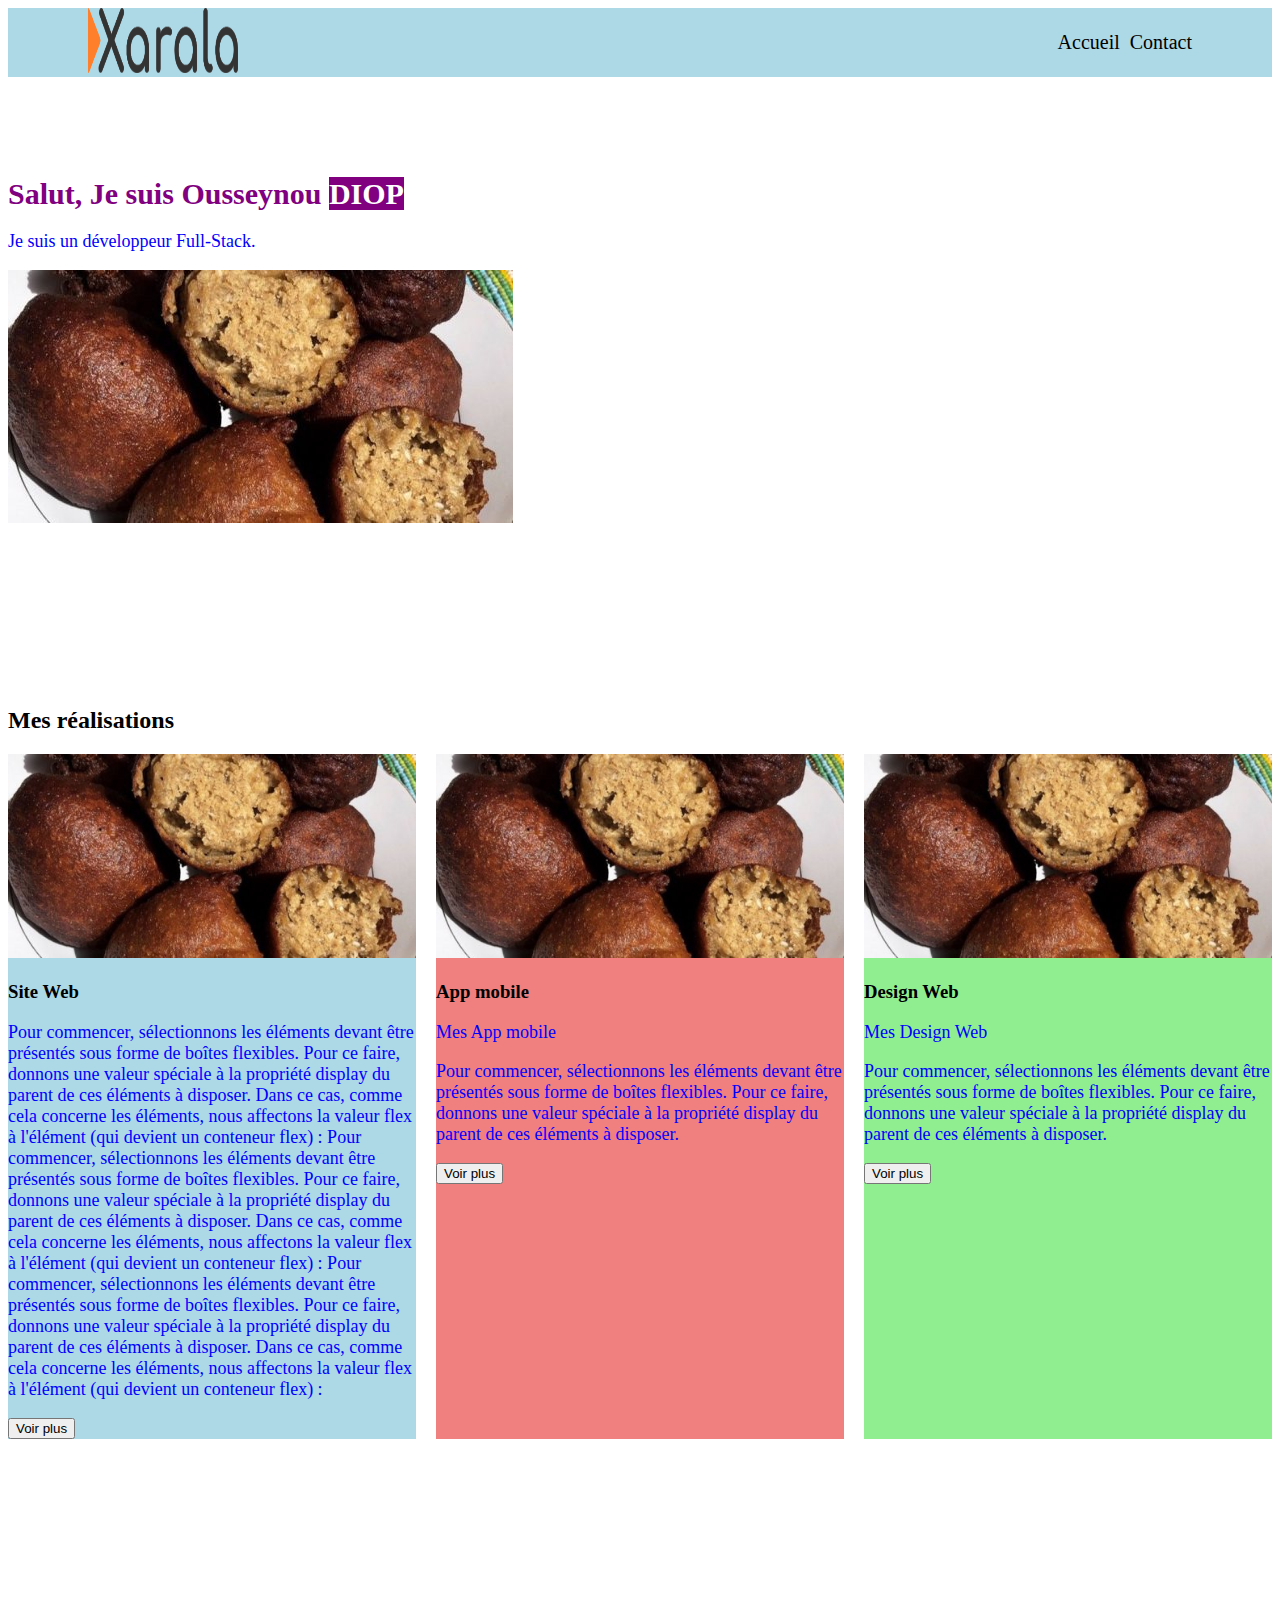
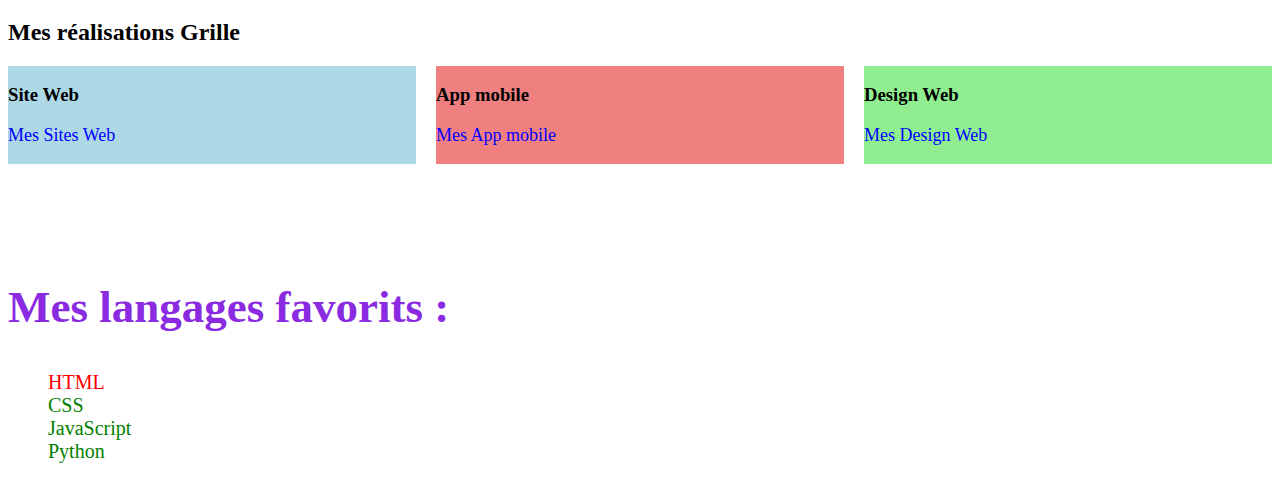
<file: index.html>
<!DOCTYPE html>

<html>


<head>
  <title>Ousseynou DIOP | Développeur Full-Stack & Entrepreneur</title>

  <link rel="stylesheet" href="css/style.css">



</head>

<body>
  <header>
    <div class="logo">
      <img src="images/logo.png" alt="Logo Xarala" width="150" height="65">
    </div>
    <nav>
      <ul>
        <li><a href="index.html">Accueil</a></li>
        <li><a href="contact.html">Contact</a></li>
      </ul>
    </nav>
  </header>
  <section>
    <h1>Salut, Je suis Ousseynou <span id="nom">DIOP</span></h1>
    <p>
      Je suis un développeur Full-Stack.</a>
    </p>
    <div>
      <img src="./images/beignet.jpg" alt="Beignet">
    </div>
  </section>
  <section>
    <h2>Mes réalisations</h2>
    <div class="realisation-flex-container">
      <div class="realisation-site">
        <div class="card-text">
          <img src="./images/beignet.jpg" alt="Beignet">
          <h3>Site Web</h3>
          <p>
            Pour commencer, sélectionnons les éléments devant être présentés sous forme de boîtes flexibles. Pour ce
            faire, donnons une valeur spéciale à la propriété display du parent de ces éléments à disposer. Dans ce cas,
            comme cela concerne les éléments, nous affectons la valeur flex à l'élément (qui devient
            un conteneur flex) :

            Pour commencer, sélectionnons les éléments devant être présentés sous forme de boîtes flexibles. Pour ce
            faire, donnons une valeur spéciale à la propriété display du parent de ces éléments à disposer. Dans ce cas,
            comme cela concerne les éléments, nous affectons la valeur flex à l'élément (qui devient
            un conteneur flex) :
            Pour commencer, sélectionnons les éléments devant être présentés sous forme de boîtes flexibles. Pour ce
            faire, donnons une valeur spéciale à la propriété display du parent de ces éléments à disposer. Dans ce cas,
            comme cela concerne les éléments, nous affectons la valeur flex à l'élément (qui devient
            un conteneur flex) :
          </p>
          <button>Voir plus</button>
        </div>
      </div>
      <div class="realisation-app">
        <div class="card-text">
          <img src="./images/beignet.jpg" alt="Beignet">
          <h3>App mobile</h3>
          <p>Mes App mobile</p>
          <p>

            Pour commencer, sélectionnons les éléments devant être présentés sous forme de boîtes flexibles. Pour ce
            faire, donnons une valeur spéciale à la propriété display du parent de ces éléments à disposer.
          </p>
          <button>Voir plus</button>
        </div>
      </div>

      <div class="realisation-design">
        <img src="./images/beignet.jpg" alt="Beignet">
        <div class="card-text">
          <h3>Design Web</h3>
          <p>Mes Design Web</p>
          <p>

            Pour commencer, sélectionnons les éléments devant être présentés sous forme de boîtes flexibles. Pour ce
            faire, donnons une valeur spéciale à la propriété display du parent de ces éléments à disposer.
          </p>
          <button>Voir plus</button>
        </div>
      </div>



    </div>

  </section>

  <section>
    <h2>Mes réalisations Grille</h2>
    <div class="realisation-grid-container">
      <div class="realisation-site">
        <div class="card-text">
          <h3>Site Web</h3>
          <p>Mes Sites Web</p>
        </div>
      </div>
      <div class="realisation-app">
        <div class="card-text">
          <h3>App mobile</h3>
          <p>Mes App mobile</p>
        </div>
      </div>

      <div class="realisation-design">
        <div class="card-text">
          <h3>Design Web</h3>
          <p>Mes Design Web</p>
        </div>
      </div>

    </div>

  </section>
  <div id="language">
    <h2>Mes langages favorits :</h2>
    <ul>
      <li>HTML</li>
      <li>CSS</li>
      <li>JavaScript</li>
      <li>Python</li>
    </ul>
  </div>
</body>



</html>
</file>
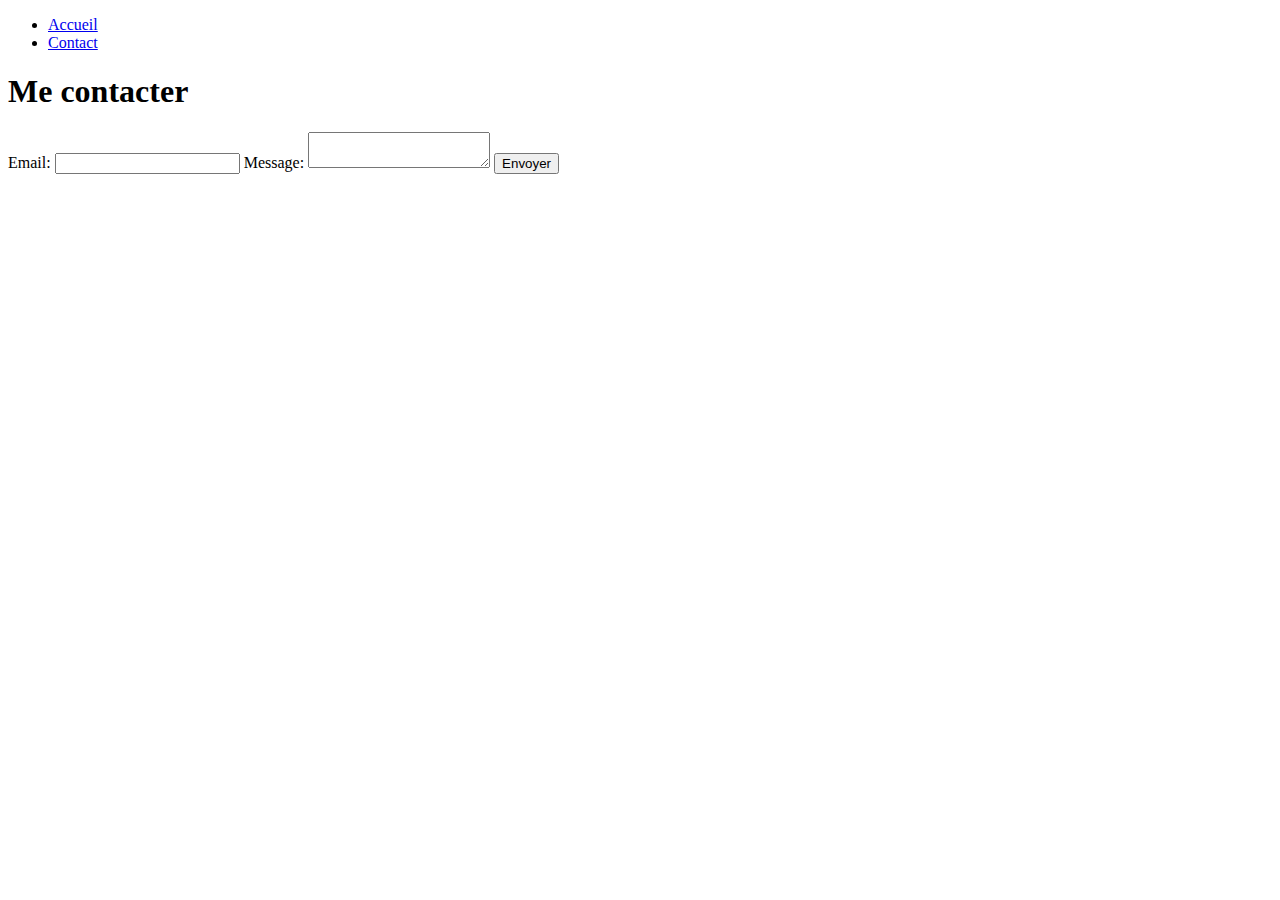
<file: contact.html>
<!DOCTYPE html>

<html>


<head>
  <title>Ousseynou DIOP | Développeur Full-Stack</title>
</head>

<body>
  <header>
    <nav>
      <ul>
        <li><a href="index.html">Accueil</a></li>
        <li><a href="contact.html">Contact</a></li>
      </ul>
    </nav>
  </header>
  <h1>Me contacter</h1>
  <form>
    <label for="email">Email:</label>
    <input type="email" id="email" name="email">
    <label for="message">Message:</label>
    <textarea id="message" name="message"></textarea>
    <button type="submit">Envoyer</button>
  </form>

</body>



</html>
</file>
<file: css/style.css>
/*
Ceci est un commentaire CSS
*/

header {
  display: flex;
  justify-content: space-between;
  padding: 0 80px;
  background-color: lightblue;
  align-items: center;
}

nav ul {
  display: flex;
  gap: 10px;
}

nav ul li {
  font-size: 20px;
  list-style-type: none;
}

nav ul li a {
  color: black;
  text-decoration: none;
}

nav ul li a:hover {
  color: red;
}

h1 {
  color: purple;
  font-size: 30px;
}

p {
  color: blue;
  font-size: 18px;
}

.beignet {
  color: red;
  font-size: 20px;
}

.beignet::first-letter {
  color: green;
  font-size: 30px;
}

#nom {
  color: white;
  font-size: 30px;
  background-color: purple;
}

#language ul li {
  color: green;
  font-size: 20px;
  list-style-type: none;
}

#language ul li:first-child {
  color: red;
}

div#language {
  color: blueviolet;
  font-size: 30px;
}

/* mes realisations */
section {
  padding: 80px 0;
}
.realisation-flex-container {
  background-color: white;
  display: flex;
  justify-content: space-between;
  gap: 20px;
}
.realisation-flex-container .realisation-site {
  background-color: lightblue;
  flex: 1;
}

.realisation-flex-container img {
  max-width: 100%;
}
.realisation-flex-container .realisation-app {
  background-color: lightcoral;
  flex: 1;
}
.realisation-flex-container .realisation-design {
  background-color: lightgreen;
  flex: 1;
}

.realisation-grid-container {
  background-color: white;
  display: grid;
  grid-template-columns: repeat(3, 1fr);
  grid-gap: 20px;
}
.realisation-grid-container .realisation-site {
  background-color: lightblue;
}

.realisation-grid-container .realisation-app {
  background-color: lightcoral;
}
.realisation-grid-container .realisation-design {
  background-color: lightgreen;
}
</file>
